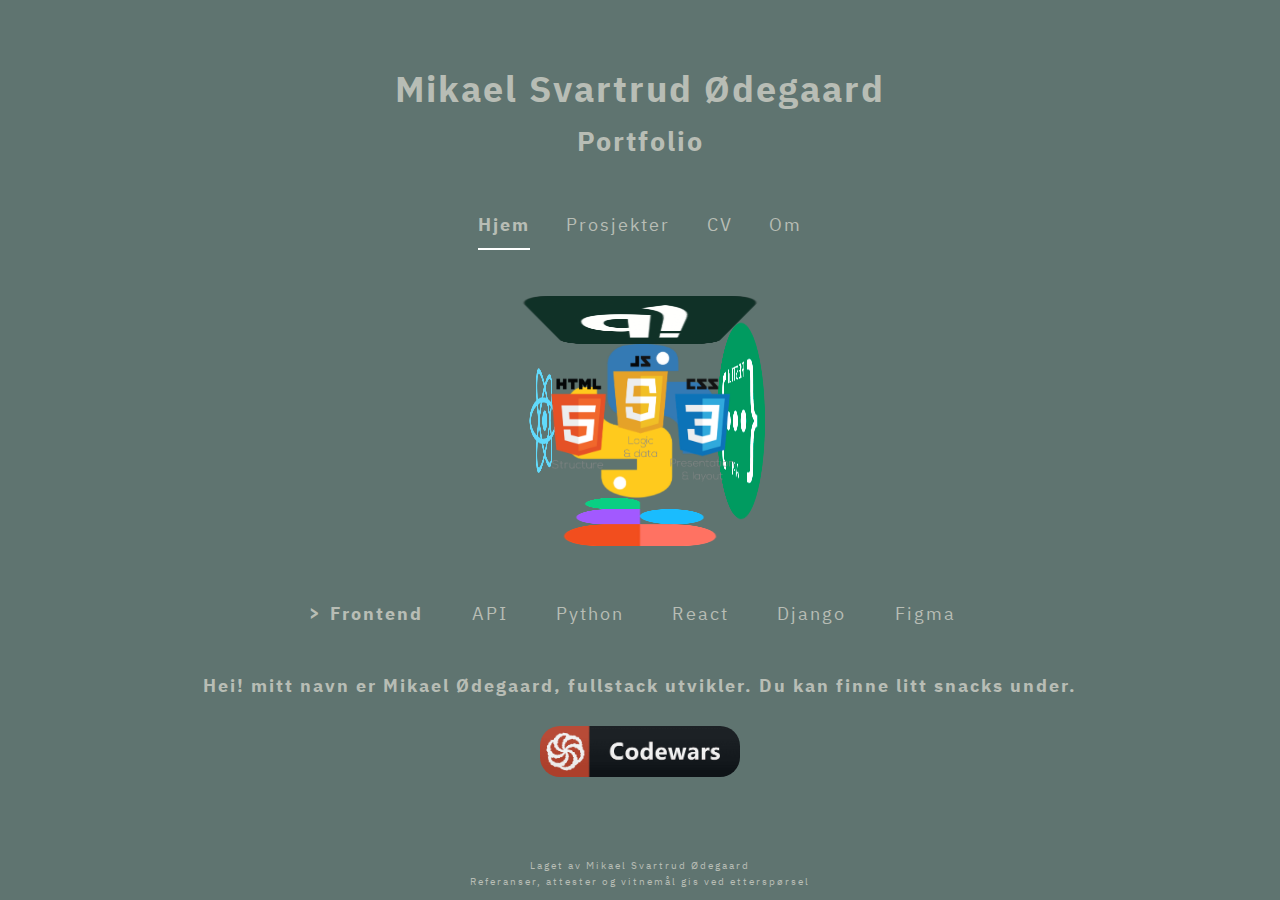
<file: index.html>
<!DOCTYPE html>
<html lang="no">

<head>
  <meta charset="UTF-8">
  <meta http-equiv="X-UA-Compatible" content="IE=edge">
  <meta name="viewport" content="width=device-width, initial-scale=1.0">
  <title>Mikael Svartrud Ødegaard</title>
  <link rel="shortcut icon" href="images/favicon.png" type="image/x-icon">
  <link rel="preconnect" href="https://fonts.googleapis.com">
  <link rel="preconnect" href="https://fonts.gstatic.com" crossorigin>
  <link href="https://fonts.googleapis.com/css2?family=IBM+Plex+Sans+Thai:wght@300;500;900&display=swap" rel="stylesheet">
  <link rel="stylesheet" href="css/style.css">
</head>
<body>
  <header>
    <div>
      <h1 class="header--title">Mikael Svartrud Ødegaard</h1>
      <h2 class="header--subtitle">Portfolio</h2>
    </div>
    <nav>
      <ul class="nav-ul">
        <li class="nav-list"><a id="home" class="nav-link active-page" href="#">Hjem</a></li>
        <li class="nav-list"><a id="projects" class="nav-link" href="#">Prosjekter</a></li>
        <li class="nav-list"><a id="cv" class="nav-link" href="#">CV</a></li>
        <li class="nav-list"><a id="om" class="nav-link" href="#">Om</a></li>
      </ul>
    </nav>
  </header>

  <!-- MAIN PAGE -->
  <main>
    <div id="home-content" class="main-content">
      <div class="scene">
        <div class="cube">
          <div class="cube__face cube__face--front"><img class="cube-img" src="logos/frontend-logos.png"></div>
          <div class="cube__face cube__face--back"><img class="cube-img" src="logos/python-logo.png"></div>
          <div class="cube__face cube__face--right"><img class="cube-img" src="logos/api-logo.png"></div>
          <div class="cube__face cube__face--left"><img class="cube-img" src="logos/react-logo.svg"></div>
          <div class="cube__face cube__face--top"><img class="cube-img" src="logos/django-logo.png"></div>
          <div class="cube__face cube__face--bottom"><img class="cube-figma" src="logos/figma-logo.png"></div>
        </div>
      </div>
      <p class="radio-group">
      <label id="front" class="radio--label">
        <input type="radio" name="rotate-cube-side" value="front" checked /> Frontend
      </label>
      <label id="right" class="radio--label">
        <input type="radio" name="rotate-cube-side" value="right" /> API
      </label>
      <label id="back" class="radio--label">
        <input type="radio" name="rotate-cube-side" value="back" /> Python
      </label>
      <label id="left" class="radio--label">
        <input type="radio" name="rotate-cube-side" value="left" /> React
      </label>
      <label id="top" class="radio--label">
        <input type="radio" name="rotate-cube-side" value="top" /> Django
      </label>
      <label id="bottom" class="radio--label">
        <input type="radio" name="rotate-cube-side" value="bottom" /> Figma
      </label>
      </p>
      <div class="sm-links">
        <h4>Hei! mitt navn er Mikael Ødegaard, fullstack utvikler. Du kan finne litt snacks under.</h4>
        <a href="https://www.codewars.com/users/hjuloppheng" target="_blank"><img class="codewars" src="logos/codewars-logo.png"></a>
      </div>
    </div>

    <!-- PROJECTS PAGE -->
    <div id="projects-content" class="main-content hidden">
          <div class="flex heart-container">
            <form oninput="result.value=parseInt(rate.value)">
              <input type="range" name="rate" id="rate" value="60" min="0" max="210">
              <output class="lightclr" id="rate-output" name="result" for="rate">60</output><span class="lightclr"> bpm</span><br>
              <label class="lightclr" for="rate">Accurate speed of heart rate</label>
            </form>
            <div id="heart-element">
              <div id="heart--left"></div>
              <div id="heart--right"></div>
              <div id="heart--bottom"></div>
            </div>
          </div>
          <div class="container-flex">
            <div class="col">
              <ul>
                <li class="github-projects"><a href="https://github.com/mikael-kodehode/firstPythonGame" target="_blank">Python spill</a><img class="github-logo" src="images/github-logo.png" alt=""></li>
                <li class="github-projects"><a href="https://mikael-kodehode.github.io/pltable/" target="_blank">Premier League tabell</a></li>
                <li class="github-projects"><a href="https://mikael-kodehode.github.io/image-map-coords-updater/" target="_blank">Image-map coords updater</a></li>
              </ul>
            </div>
            <div class="col">
              <ul>
                <li class="github-projects"><a href="https://github.com/mikael-kodehode/heart-rate-animation" target="_blank">Heartrate animation</a><img class="github-logo" src="images/github-logo.png" alt=""></li>
                <li class="github-projects"><a href="https://mikael-kodehode.github.io/Caesar/" target="_blank">Parallax page - Caesar</a></li>
                <li class="github-projects"><a href="https://github.com/mikael-kodehode/a-random-particle-generator" target="_blank">Random particle generator</a><img class="github-logo" src="images/github-logo.png" alt=""></li>
              </ul>
            </div>
          </div>
          <div class="col">
            <ul>
              <li class="github-projects"><a href="https://mikael-kodehode.github.io/Borderlands/" target="_blank">Parallax page - Borderlands</a></li>
              <li class="github-projects"><a href="https://mikael-kodehode.github.io/time_tracking-dashboard/" target="_blank">En API fungerende oversikt over tidsbruk. Frontend Mentor challenge</a></li>
            </ul>
            <!-- <h4><a href="https://www.codewars.com/users/hjuloppheng"><img class="codewars" src="logos/codewars-logo.png"></a></h4> -->
          </div>
        </div>
    <!-- CV PAGE -->
    <div id="cv-content" class="main-content hidden">
      <div class="intro">
        <!-- <h2>Serviceinnstilt - Løsningsorientert - Initiativrik</h2> -->
        <div class="container-flex">
          <div>
            <ul class="cv-ul left-li-group">
              <li>Telefon</li>
              <li>E-post</li>
              <li>Språk</li>
            </ul>
          </div>
          <div>
            <ul class="cv-ul">
              <li>479 04 989</li>
              <li>mikael.odegaard@gmail.com</li>
              <li>Norsk, Engelsk</li>
            </ul>
          </div>
        </div>
      </div> <!--closing cv intro-->
      <div>
        <ul id="cv-nav-ul">
          <li id="exp-li" class="cv-nav-li active-page">Erfaring</li>
          <li id="edu-li" class="cv-nav-li">Utdannelse</li>
          <li id="misc-li" class="cv-nav-li">Kurs/Verv</li>
        </ul>
      </div>
      <!-- experience-->
      <div class="paragraph main-article" id="experience">
        <div class="experience-nav">
          <ul class="p-nav-ul">
            <li class="p-nav-list active-p" id="exp-1">Epinion</li>
            <li class="p-nav-list" id="exp-2">Bunnpris</li>
            <li class="p-nav-list" id="exp-3">Norstat</li>
            <li class="p-nav-list" id="exp-4">UniCall</li>
            <li class="p-nav-list" id="exp-5">Tele Connect</li>
          </ul>
        </div>
        <div>
          <div id="epinion">
            <p>
            Mar '18 - Apr '20 <br><br>
            Epinion Norge AS avd. Stavanger <br>
            Administrasjonsmedarbeider - Telefonintervjuer
            </p>
            <ul>
              <li>Datainnsamling og intervjuarbeid</li>
              <!-- <li>Intervjuarbeid</li> -->
              <li>Markedsundersøkelser i henhold til Norsk Markedsanalyseforenings retningslinjer</li>
              <li>Administrativt arbeid for å avlaste skiftledere</li>
              <li>Besvare kundehenvendelser via telefon og e-post</li>
              <!-- <li>Avløse skiftledere</li> -->
            </ul>
          </div>
          <div class="hidden" id="bunnpris">
            <p>
            Des '17 - Feb '19 <br><br>
            Bunnpris Bragetunet <br>
            Butikkmedarbeider
            </p>
            <ul>
              <li>Kundebehandling</li>
              <li>Kassearbeid</li>
              <li>Forefallende butikkarbeid</li>
              <li>Markedsføring</li>
              <li>PostNord MyPack pakkeutlevering</li>
            </ul>
          </div>
          <div class="hidden" id="norstat">
            <p>
            Feb '13 - Mai '15 <br><br>
            Norstat Lillehammer AS <br>
            Intervjuer
            </p>
            <ul>
              <li>Intervju ansikt til ansikt</li>
              <li>Telefonintervju</li>
              <li>Rekruteringer av personer til fokusgrupper</li>
            </ul>
          </div>
          <div class="hidden" id="unicall">
            <p>
            Aug '12 - Jan '13 <br><br>
            UniCall Lillehammer AS <br>
            Telefonselger
            </p>
            <ul>
              <li>Kundebehandling</li>
              <li>Oppsøkende salg</li>
            </ul>
          </div>
          <div class="hidden" id="tele-connect">
            <p>
            Jan '12 - Mai '12 <br><br>
            Tele Connect Gjøvik AS <br>
            Telefonselger
            </p>
            <ul>
              <li>Kundebehandling</li>
              <li>Oppsøkende salg</li>
            </ul>
          </div>
        </div>
      </div> <!--closing experience-->
      <!--education-->
      <div class="paragraph main-article hidden" id="education">
        <p>
        Jan '13 - Jun '13 <br><br>
        Lillehammer videregående skole <br>
        Studiespesialisering <br>
        - Økonomi, markedsføring og samfunnsfag <br><br>
        Aug '10 - Jan '13 <br><br>
        Gjøvik videregående skole <br>
        Studiespesialisering <br>
        - Øknomi, markedsføring og samfunnsfag
        </p>
      </div> <!--closing education-->
      <div class="paragraph main-article hidden" id="misc-el">
        <h3>Kurs</h3>
        <ul>
          <li>Vekterkurs trinn 1-3</li>
        </ul>
        <h3>Diverse verv i perioden 2010-2016</h3>
        <ul>
          <li>Frivillig vakt/medarbeider på diverse festivaler blant annet Nordland Musikkfestuke og Canal Street i Arendal</li>
          <li>Frivillig sikkerhetsvakt på Skjærgårdsfestivalen i 4 år</li>
          <li>Frivillig arbeider på Polarparty LAN i Tønsberg</li>
        </ul>
      </div>
    </div>
    <div class="hidden main-content" id="om-content">
      <article class="main-article paragraph">
        <ul class="p-nav-ul">
          <li class="p-nav-list active-p" id="first-p">I</li>
          <li class="p-nav-list" id="second-p">II</li>
          <li class="p-nav-list" id="third-p">III</li>
        </ul>
        <p class="" id="p1">Jeg heter Mikael Ødegaard. Etter mer enn 2500 arbeidstimer med service og kundekontakt har jeg blitt erfaren i profesjonell kommunikasjon og blitt opptatt av å tilfredsstille folks behov. <br> <br>På grunn av min generasjon har jeg hatt en kjærlighet for data siden jeg var 5 år gammel. Spillene var simplere, men mer imponerende. <br><br>Gjennom hele barndommen hjalp min far meg med å lage ting i Excel. Tabeller og planer etc. Så da jeg fikk min første laptop som 13 år begynte jeg selv med å lage modeller og tabeller i Excel.</p>

        <p class="hidden" id="p2">Jeg har engasjert meg for koding siden 2016, men begynte for alvor 2021 som følge av at jeg fikk være med på et kurs. (Takk til Jobloop).. <br><br>I 2016 startet jeg med HTML og CSS, men i løpet av kurset økte interessen gradvis mot Python og Javascript. Jeg har mange prosjekter som jeg jobber med på fritiden så jeg kan vel kalle koding en hobby.</p>

        <p class="hidden" id="p3">Personlig er jeg veldig interessert i sport, spiller sjakk hver dag og driver med tallpuzzles som sudoku, hitori, nonogram og kakuro, og eventuelt sjakk puzzles på kvelden for å koble av fra prosjektene.</p>
      </article>

    </div>
  </main>

  <footer>
    <p class="small-text">
      Laget av Mikael Svartrud Ødegaard <br>
      Referanser, attester og vitnemål gis ved etterspørsel
    </p>
  </footer>

  <script src="javascript/index.js"></script>
</body>

</html>
</file>
<file: css/style.css>
* {
  box-sizing: border-box;
  /* border: red solid 2px; */
}

/*
  Body min height 100vh and display flex to get
  the footer to stay at the bottom
*/
body {
  margin: 0;
  background-color: #5f7470;
  color: #B8BDB5;
  font-size: 0.8rem;
  letter-spacing: 2px;
  font-family: 'IBM Plex Sans Thai', sans-serif;
  display: flex;
  flex-direction: column;
  min-height: 100vh;
}

footer {
  margin-top: auto;
}

/* ---------------
    TYPOGROPHY
------------------ */

h1,
h2,
.small-text {
  text-align: center;
}
h1 {
  margin-bottom: 0;
  padding: 1em;
}
h2 {
  margin: 1em auto;
}
h3 {
  font-size: 1.135rem;
}
.small-text {
  font-size: .6rem;
  padding-top: 2em;
}
.header--title {
  padding-bottom: 0;
}
.header--subtitle {
  margin-top: 0;
}
/* ---------------
    LAYOUT
------------------ */
/* NAV */
.active-page {
  border-bottom: 2px solid white;
  font-weight: 900;
}

.nav-ul {
  width: 20%;
  display: flex;
  margin: 0 auto;
  justify-content: center;
  padding: 0;
}

.nav-list {
  list-style-type: none;
  padding: 1em;
  margin: 0 auto;
}

.nav-link {
  color: inherit;
  text-decoration: none;
  padding: .4em 0;
}

/* HOME */
.main-article {
  width: 90%;
  border-bottom: 1px solid #B8BDB5;
}
.codewars {
  width: 200px;
  border-radius: 20px;
}
.sm-links {
  width: 90%;
  margin: 0 auto;
  text-align: center;
}
/* paragraph section */
.p-nav-ul {
  margin: 0;
  padding: 0;
}

.p-nav-list {
  display: inline-block;
  padding: 0.5em;
  cursor: pointer;
}

.active-p {
  font-weight: 900;
}

.paragraph {
  color: inherit;
  margin: 0;
  padding: 1em 1.5em;
  line-height: 1.3rem;
  max-width: 450px;
  /* transition: all 1s */
}

/* .paragraph:hover {
  background:inherit;
  color: inherit;
} */

.main-content {
  display: flex;
  align-items: center;
  flex-direction: column;
}
.container-flex {
  display: flex;
  justify-content: center;
}
.col {
  text-align: center;
}
.hidden {
  display: none;
}

article p {
  margin-bottom: 0;
}
#projects-content {
  margin-top: 2em;
}
.cv-ul {
  list-style-type: none;
}
.left-li-group {
  text-align: right;
}
.github-projects{
  padding: 0.7em;
  list-style-type: none;
}

.github-projects a{
  color: #E0E2DB;
}
.github-projects a:visited:hover {
  color: #D2D4C8;
}
.github-projects a:hover,
.github-projects a:focus {
  color: rgba(161, 241, 0, 1);
}
.github-projects a:active {
  color: rgba(161, 241, 0, 1);
}
.github-logo {
  background: white;
  border-radius: 50%;
}

#cv-nav-ul {
  padding: 0;
}
.cv-nav-li{
  display: inline-block;
  margin: 0.5em;
  cursor: pointer;
}
.experience-nav {
  border-bottom: 1px solid;
}

@media (min-width: 700px) {
  .pitch-paragraph {
    font-size: 1.2rem;
  }
  body {
    font-size: 1.135rem;
  }
}

/* CUBE */
.scene,
.cube,
.cube__face {
  width: 250px;
  height: 250px;
}

.scene {
  margin: 2em;
  perspective: 400px;
}

.cube {
  position: relative;
  transform-style:preserve-3d;
  transform: translateZ(-125px);
  transition: transform .7s;
}

.cube.show-front  { transform: translateZ(-125px) rotateY(   0deg); }
.cube.show-right  { transform: translateZ(-125px) rotateY( -90deg); }
.cube.show-back   { transform: translateZ(-125px) rotateY(-180deg); }
.cube.show-left   { transform: translateZ(-125px) rotateY(  90deg); }
.cube.show-top    { transform: translateZ(-125px) rotateX( -90deg); }
.cube.show-bottom { transform: translateZ(-125px) rotateX(  90deg); }

.cube__face {
  position: absolute;
  line-height: 250px;
  font-size: 1.5rem;
  font-weight: 900;
  color: black;
  text-align: center;
}

.cube__face--front,
.cube__face--right,
.cube__face--back,
.cube__face--left,
.cube__face--top,
.cube__face--bottom {
  background: rgba(54, 57, 63 .8);
  display: flex;
}

.cube__face--front  { transform: rotateY(  0deg) translateZ(125px);}
.cube__face--right  { transform: rotateY( 90deg) translateZ(125px);}
.cube__face--back   { transform: rotateY(180deg) translateZ(125px);}
.cube__face--left   { transform: rotateY(-90deg) translateZ(125px);}
.cube__face--top    { transform: rotateX( 90deg) translateZ(125px);}
.cube__face--bottom { transform: rotateX(-90deg) translateZ(125px); justify-content: space-around;}

label {
  margin: 0 1em;
}
.lightclr {
  color: #E0E2DB;
}
input[type=radio] {
  all: unset;
}
input[type=radio]:checked {
  font-weight: 900;
}
/* .radio--label {
  text-decoration: underline;
} */
.radio--label:hover {
  cursor: pointer;
  font-weight: 900;
}
.active-cube {
  text-decoration: none;
  font-weight: 900;
  position: relative;
}
.active-cube:before {
  content: '>';
  position: absolute;
  top: -3%;
  transform: translateX(-120%);
}
/* .active-cube:after {
  content: '<';
  position: absolute;
} */

.cube-img {
  width: 100%;
  align-self: center;
}

/*heartrate simulator*/

#heart--left,
#heart--right,
#heart--bottom {
  background: inherit;
  position: absolute;
}
#heart--left,
#heart--right {
  width: 100px;
  height: 100px;
}
#heart--right,
#heart--bottom {
  transform: rotate(45deg)
}
#heart--left {
  border-radius: 0 0 100px 100px;
  transform: rotate(135deg);
}

#heart--right {
  border-radius: 100px 100px 0 0;
  left: 100px;
}

#heart--bottom {
  top: 84px;
  left: 64px;
  width: 72px;
  height: 72px;
}

.flex {
  display: flex;
}
.heart-container {
  transform: scale(0.8);
}
#heart-element {
  width: 200px;
  height: 0;
  /* This makes me able to position the heart accuratively relative to the input range. It is built out of 3 div parts that are formed by rotating and border-radius.*/
  position: relative;
  transform-origin: center center;
  animation: container ease-out 1s infinite;
}

/* The heart's animation rate is connected to javascript */
@keyframes container {
  0% {
    transform: scale(0.3);
    background: rgb(196, 32, 18);
  }
  25% {
    transform: scale(0.35);
    background: rgb(237, 40, 5);
  }
  50% {
    transform: scale(0.335);
    background: rgb(237, 40, 5);
  }
  75% {
    transform: scale(0.4);
    background: rgb(237, 40, 5);
  }
  100% {
    transform: scale(0.3);
    background: rgb(196, 32, 18);
  }
}
</file>
